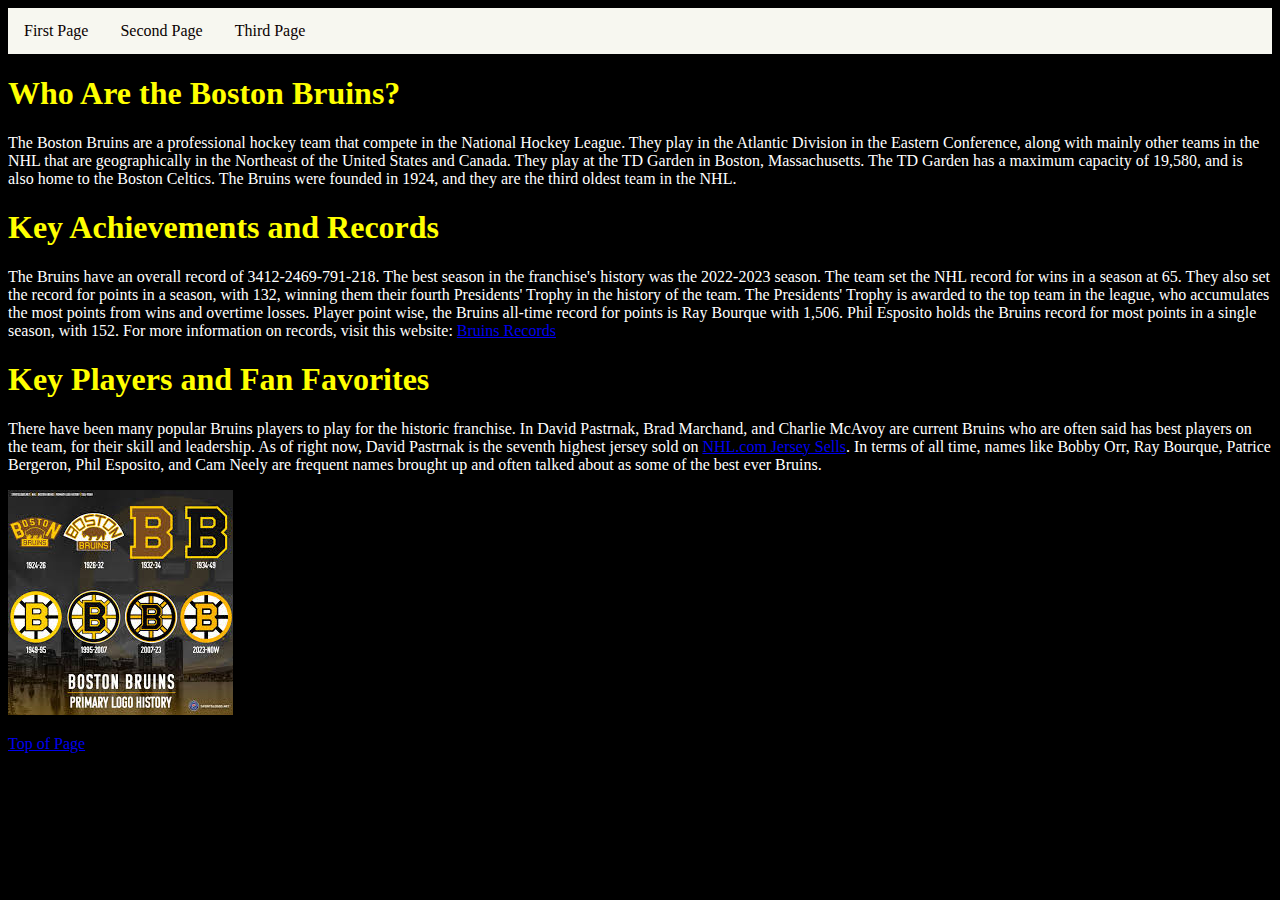
<file: index.html>
<!DOCTYPE html>
<html>
<head>

    <ul>
        <li><a href="index.html">First Page</a></li>
        <li><a href="secondpage.html">Second Page</a></li>
        <li><a href="thirdpage.html">Third Page</a></li>
      </ul>
     
    <link rel="stylesheet" href="styles.css">
    
<title>The Boston Bruins</title>
</head>

<body>
<h1>Who Are the Boston Bruins?</h1>
<p> The Boston Bruins are a professional hockey team that compete in the National Hockey League. They play in the Atlantic Division in the Eastern Conference, along with mainly other teams in the NHL that are geographically in the Northeast of the United States and Canada. They play at the TD Garden in Boston, Massachusetts. The TD Garden has a maximum capacity of 19,580, and is also home to the Boston Celtics. The Bruins were founded in 1924, and they are the third oldest team in the NHL.  </p>
</body>
</html>

<body>
    <h1>Key Achievements and Records</h1>
<p> The Bruins have an overall record of 3412-2469-791-218. The best season in the franchise's history was the 2022-2023 season. The team set the NHL record for wins in a season at 65. They also set the record for points in a season, with 132, winning them their fourth Presidents' Trophy in the history of the team. The Presidents' Trophy is awarded to the top team in the league, who accumulates the most points from wins and overtime losses. Player point wise, the Bruins all-time record for points is Ray Bourque with 1,506. Phil Esposito holds the Bruins record for most points in a single season, with 152. For more information on records, visit this website: 
    <a href="https://records.nhl.com/bos/records/skater-records/seasons-and-games/most-seasons"> Bruins Records</a>
</p>    
    </body>
    </html>  

<body>
    <h1>Key Players and Fan Favorites</h1>
    <p>There have been many popular Bruins players to play for the historic franchise. In David Pastrnak, Brad Marchand, and Charlie McAvoy are current Bruins who are often said has best players on the team, for their skill and leadership. As of right now, David Pastrnak is the seventh highest jersey sold on <a href="https://shop.nhl.com/top-selling-jerseys/x-368028+z-99436265-1034737465">NHL.com Jersey Sells</a>. In terms of all time, names like Bobby Orr, Ray Bourque, Patrice Bergeron, Phil Esposito, and Cam Neely are frequent names brought up and often talked about as some of the best ever Bruins. </p>
</body>
</html>

<p>
    <img src="download.jpg" alt="Bruins Logo">
</p>

<a href="#top">Top of Page

</a>
</file>
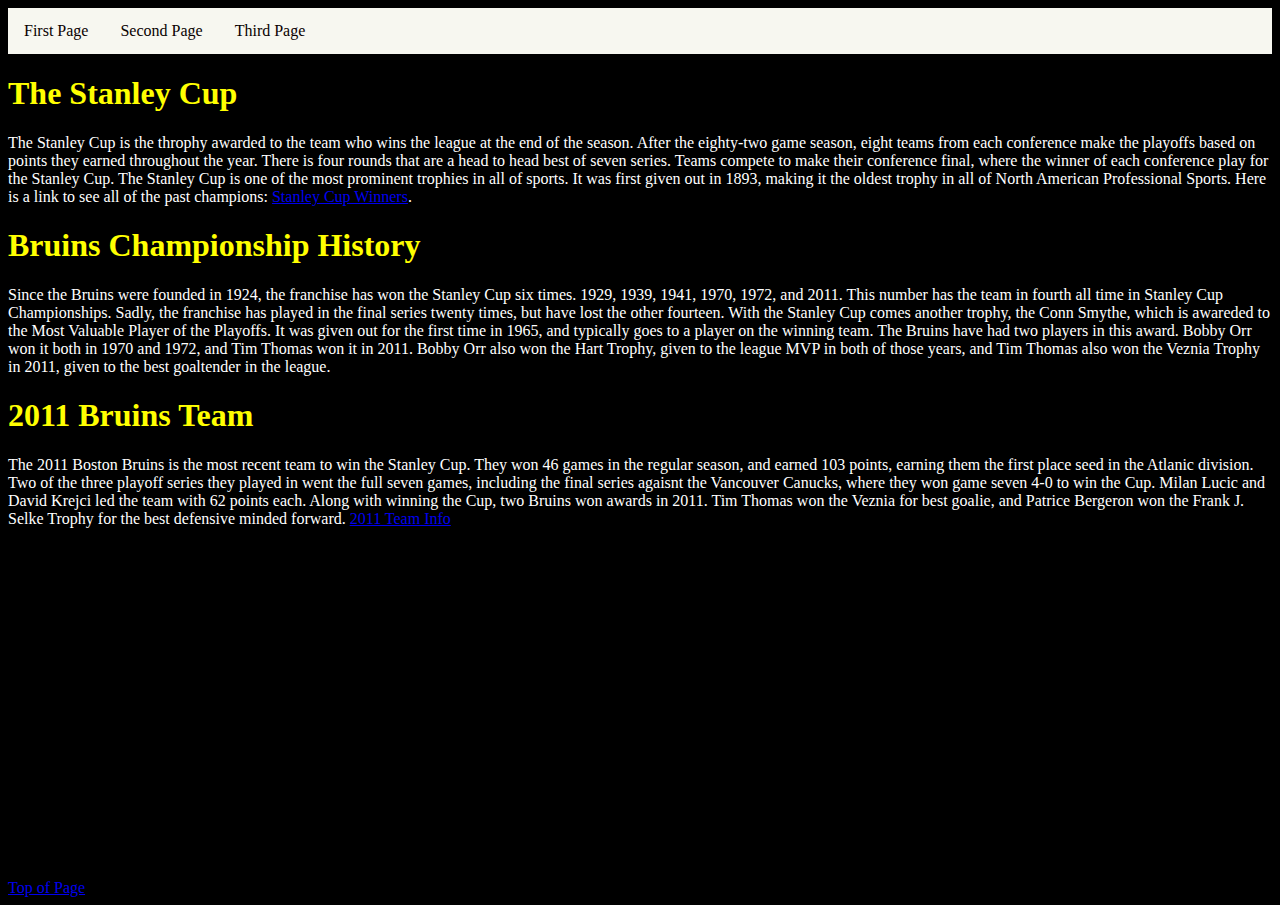
<file: secondpage.html>
<!DOCTYPE html>
<html>
<head>

    <ul>
        <li><a href="index.html">First Page</a></li>
        <li><a href="secondpage.html">Second Page</a></li>
        <li><a href="thirdpage.html">Third Page</a></li>
      </ul>
     
    <link rel="stylesheet" href="styles.css">
<title>The Boston Bruins</title>
</head>

<body>
<h1>The Stanley Cup</h1>
<p> The Stanley Cup is the throphy awarded to the team who wins the league at the end of the season. After the eighty-two game season, eight teams from each conference make the playoffs based on points they earned throughout the year. There is four rounds that are a head to head best of seven series. Teams compete to make their conference final, where the winner of each conference play for the Stanley Cup. The Stanley Cup is one of the most prominent trophies in all of sports. It was first given out in 1893, making it the oldest trophy in all of North American Professional Sports. Here is a link to see all of the past champions: <a href="https://www.nhl.com/news/nhl-stanley-cup-champions-winners-complete-list-287705398">Stanley Cup Winners</a>.</p>
</body>
</html>

<body>
    <h1>Bruins Championship History</h1>
<p> Since the Bruins were founded in 1924, the franchise has won the Stanley Cup six times. 1929, 1939, 1941, 1970, 1972, and 2011. This number has the team in fourth all time in Stanley Cup Championships. Sadly, the franchise has played in the final series twenty times, but have lost the other fourteen. With the Stanley Cup comes another trophy, the Conn Smythe, which is awareded to the Most Valuable Player of the Playoffs. It was given out for the first time in 1965, and typically goes to a player on the winning team. The Bruins have had two players in this award. Bobby Orr won it both in 1970 and 1972, and Tim Thomas won it in 2011. Bobby Orr also won the Hart Trophy, given to the league MVP in both of those years, and Tim Thomas also won the Veznia Trophy in 2011, given to the best goaltender in the league.</p>    
    </body>
    </html>  

<body>
    <h1>2011 Bruins Team</h1>
    <p>The 2011 Boston Bruins is the most recent team to win the Stanley Cup. They won 46 games in the regular season, and earned 103 points, earning them the first place seed in the Atlanic division. Two of the three playoff series they played in went the full seven games, including the final series agaisnt the Vancouver Canucks, where they won game seven 4-0 to win the Cup. Milan Lucic and David Krejci led the team with 62 points each. Along with winning the Cup, two Bruins won awards in 2011. Tim Thomas won the Veznia for best goalie, and Patrice Bergeron won the Frank J. Selke Trophy for the best defensive minded forward. <a href="https://www.hockey-reference.com/teams/BOS/2011.html"> 2011 Team Info</a></p>
</body>
</html>

<p>
    <iframe width="560" height="315" src="https://www.youtube.com/embed/Mfhn4-0mliQ?si=menknfUC_bLxlojv" title="YouTube video player" frameborder="0" allow="accelerometer; autoplay; clipboard-write; encrypted-media; gyroscope; picture-in-picture; web-share" referrerpolicy="strict-origin-when-cross-origin" allowfullscreen></iframe>
</p>
<a href="#top">Top of Page

</a>
</file>
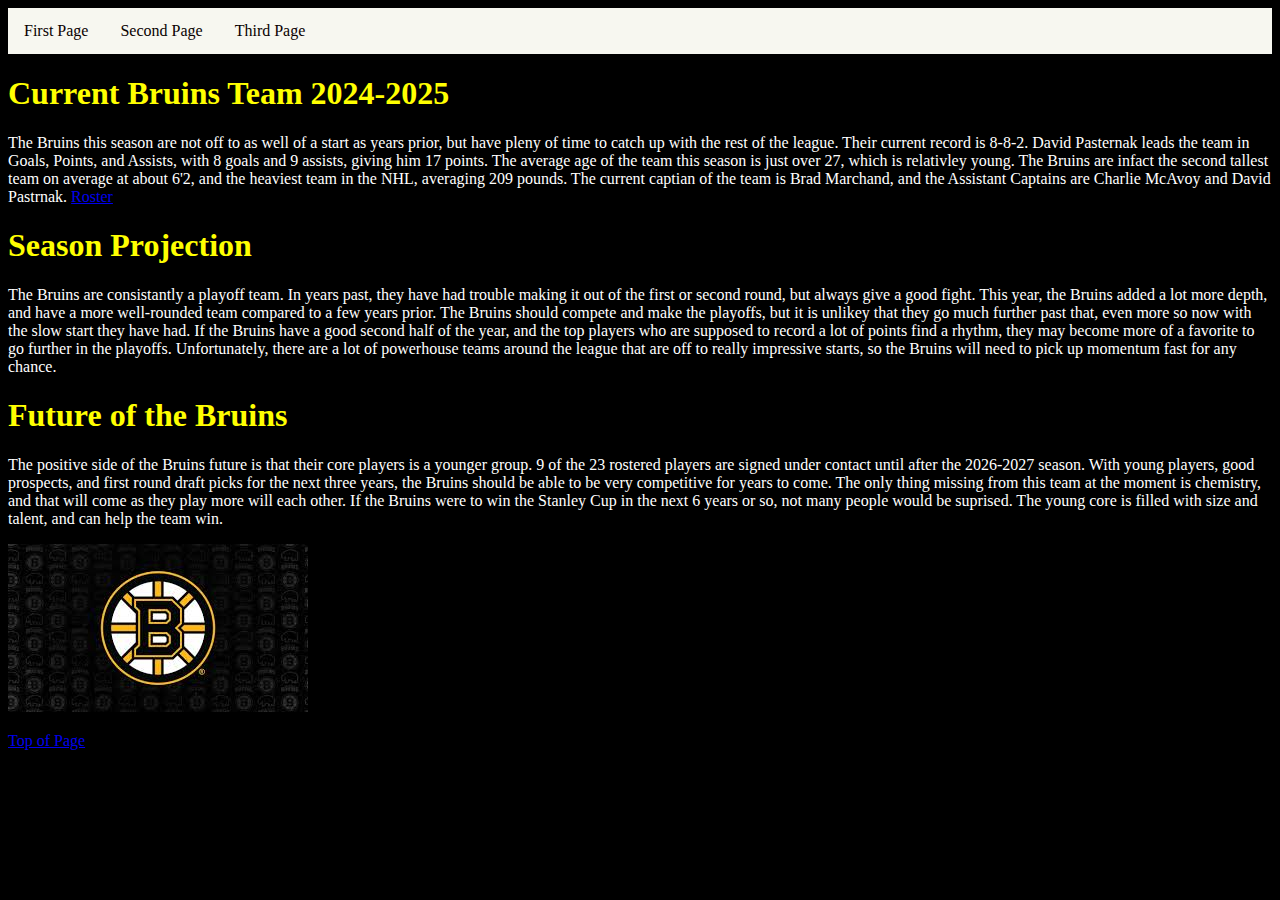
<file: thirdpage.html>
<!DOCTYPE html>
<html>
<head>

    <ul>
        <li><a href="index.html">First Page</a></li>
        <li><a href="secondpage.html">Second Page</a></li>
        <li><a href="thirdpage.html">Third Page</a></li>
      </ul>
     
    <link rel="stylesheet" href="styles.css">
<title>The Boston Bruins</title>
</head>

<body>
<h1>Current Bruins Team 2024-2025</h1>
<p> The Bruins this season are not off to as well of a start as years prior, but have pleny of time to catch up with the rest of the league. Their current record is 8-8-2. David Pasternak leads the team in Goals, Points, and Assists, with 8 goals and 9 assists, giving him 17 points. The average age of the team this season is just over 27, which is relativley young. The Bruins are infact the second tallest team on average at about 6'2, and the heaviest team in the NHL, averaging 209 pounds. The current captian of the team is Brad Marchand, and the Assistant Captains are Charlie McAvoy and David Pastrnak. <a href="https://www.nhl.com/bruins/roster"> Roster</a></p>
</body>
</html>

<body>
    <h1>Season Projection</h1>
<p>The Bruins are consistantly a playoff team. In years past, they have had trouble making it out of the first or second round, but always give a good fight. This year, the Bruins added a lot more depth, and have a more well-rounded team compared to a few years prior. The Bruins should compete and make the playoffs, but it is unlikey that they go much further past that, even more so now with the slow start they have had. If the Bruins have a good second half of the year, and the top players who are supposed to record a lot of points find a rhythm, they may become more of a favorite to go further in the playoffs. Unfortunately, there are a lot of powerhouse teams around the league that are off to really impressive starts, so the Bruins will need to pick up momentum fast for any chance.</p>    
    </body>
    </html>  

<body>
    <h1>Future of the Bruins</h1>
    <p>The positive side of the Bruins future is that their core players is a younger group. 9 of the 23 rostered players are signed under contact until after the 2026-2027 season. With young players, good prospects, and first round draft picks for the next three years, the Bruins should be able to be very competitive for years to come. The only thing missing from this team at the moment is chemistry, and that will come as they play more will each other. If the Bruins were to win the Stanley Cup in the next 6 years or so, not many people would be suprised. The young core is filled with size and talent, and can help the team win.</p>
</body>
</html>

<p>
    <img src="logo.jpg" alt="Bruins Logo">
</p>

<a href="#top">Top of Page

</a>
</file>
<file: styles.css>
body {
    background-color: black;
  }
  h1 {
    color: yellow;
  }
  p {
    color: white;
  }
  ul {
    list-style-type: none;
    margin: 0;
    padding: 0;
    overflow: hidden;
    background-color: rgb(247, 247, 240);
  }
  
  li {
    float: left;
  }
  
  li a {
    display: block;
    color: rgb(9, 1, 1);
    text-align: center;
    padding: 14px 16px;
    text-decoration: none;
  }
  
  /* Change the link color to #111 (black) on hover */
  li a:hover {
    background-color:black;
  }
</file>
